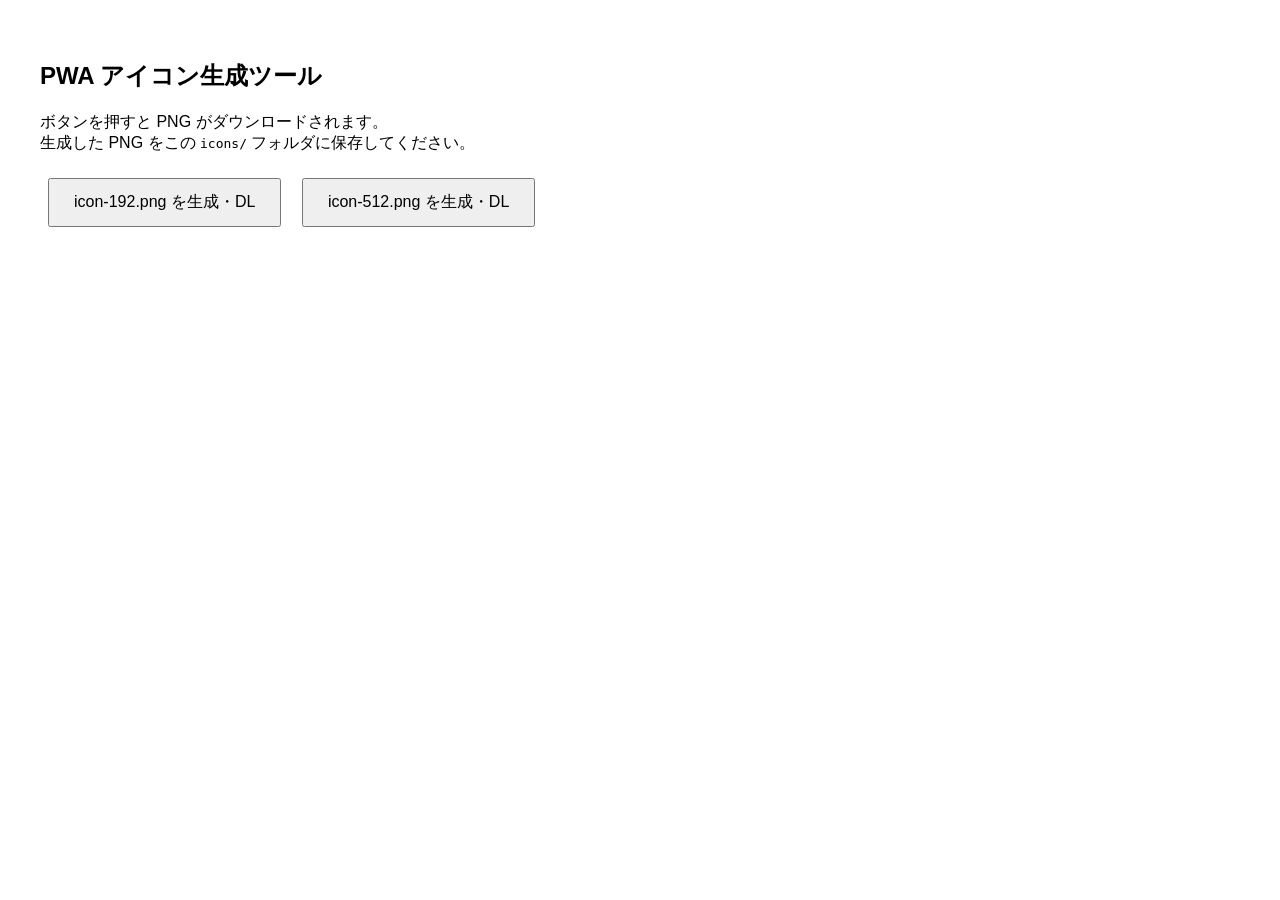
<file: icons/create-icons.html>
<!DOCTYPE html>
<html lang="ja">
<head>
  <meta charset="UTF-8">
  <title>アイコン生成</title>
  <style>
    body { font-family: sans-serif; padding: 32px; }
    button { margin: 8px; padding: 12px 24px; font-size: 16px; cursor: pointer; }
    canvas { display: block; margin: 16px 0; }
  </style>
</head>
<body>
  <h2>PWA アイコン生成ツール</h2>
  <p>ボタンを押すと PNG がダウンロードされます。<br>
     生成した PNG をこの <code>icons/</code> フォルダに保存してください。</p>
  <button onclick="generate(192)">icon-192.png を生成・DL</button>
  <button onclick="generate(512)">icon-512.png を生成・DL</button>
  <canvas id="c"></canvas>

  <script>
    function generate(size) {
      const c = document.getElementById('c');
      c.width = c.height = size;
      const ctx = c.getContext('2d');

      // 背景（緑）
      ctx.fillStyle = '#2e7d32';
      ctx.fillRect(0, 0, size, size);

      // 白い角丸カード風
      const pad = size * 0.15;
      ctx.fillStyle = 'rgba(255,255,255,0.15)';
      roundRect(ctx, pad, pad, size - pad * 2, size - pad * 2, size * 0.12);
      ctx.fill();

      // 絵文字
      ctx.font = `${size * 0.48}px serif`;
      ctx.textAlign = 'center';
      ctx.textBaseline = 'middle';
      ctx.fillText('📋', size / 2, size / 2 + size * 0.02);

      const a = document.createElement('a');
      a.href = c.toDataURL('image/png');
      a.download = `icon-${size}.png`;
      a.click();
    }

    function roundRect(ctx, x, y, w, h, r) {
      ctx.beginPath();
      ctx.moveTo(x + r, y);
      ctx.lineTo(x + w - r, y);
      ctx.arcTo(x + w, y, x + w, y + r, r);
      ctx.lineTo(x + w, y + h - r);
      ctx.arcTo(x + w, y + h, x + w - r, y + h, r);
      ctx.lineTo(x + r, y + h);
      ctx.arcTo(x, y + h, x, y + h - r, r);
      ctx.lineTo(x, y + r);
      ctx.arcTo(x, y, x + r, y, r);
      ctx.closePath();
    }
  </script>
</body>
</html>
</file>
